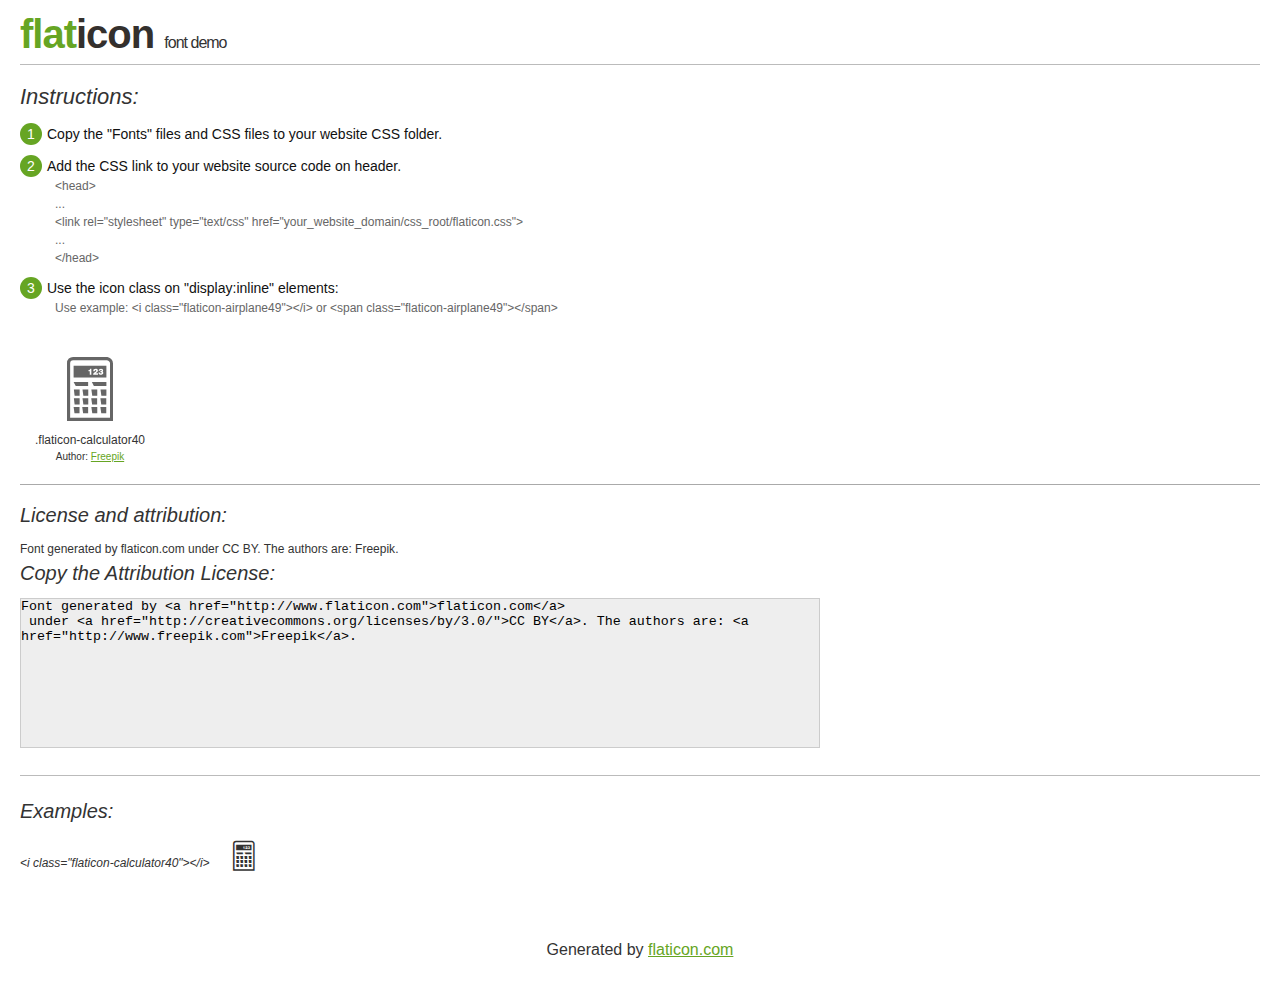
<file: web/css/flaticon.html>
<!DOCTYPE html>
<html>

<head>
    <title>Flaticon WebFont</title>
    <link rel="stylesheet" type="text/css" href="flaticon.css">
    <meta charset="UTF-8">
    <style>
    body {
        font-family: sans-serif;
        line-height: 1.5;
        font-size: 16px;
        padding: 20px;
        color:#333;
    }
    * {
        -moz-box-sizing: border-box;
        -webkit-box-sizing: border-box;
        box-sizing: border-box;
        margin: 0;
        padding: 0;
    }
    [class^="flaticon-"]:before, [class*=" flaticon-"]:before, [class^="flaticon-"]:after, [class*=" flaticon-"]:after {
        font-family: Flaticon;
        font-size: 30px;
        font-style: normal;
        margin-left: 20px;
        color: #333;
    }
    .image p {
		font-size: 12px;
		margin: 0px;
		clear: none;
		width: 300px;
		line-height: 40px;
	}
    .text {
        float: left;
        font-size:14px;
        margin-top: 15px;
    }
    .text ul {
        margin-left:0px;
        color:#111;
        margin-bottom:20px;
    }
    .text .ex {
        font-size:12px;
        color:#666;
        margin-left:35px;
        display:block;
    }
    .text ul li {
        margin-top:10px;
        list-style:none;
    }
    .num {
        background:#66A523;
        color:#fff;
        border-radius:20px;
        padding:1px;
        display:inline-block;
        width:22px;
        height:22px;
        text-align:center;
        margin-right: 5px;
    }
    .text ul strong {
        font-weight:normal;
        color:#000;
    }
    .image {
        width: 280px;
        float: left;
        margin-bottom: 15px;
        margin-right: 30px;
    }
    #glyphs {
        clear: both;
    }
    .image p:nth-child(even) i {
        clear: none;
    }
    .glyph {
        display: inline-block;
        width: 120px;
        margin: 10px;
        text-align: center;
        vertical-align: top;
        background: #FFF;
    }
    .glyph .glyph-icon {
        padding: 10px;
        display: block;
        font-family:"Flaticon";
        font-size: 64px;
        line-height: 1;
    }
    .glyph .glyph-icon:before {
        font-size: 64px;
        color: #666;
        margin-left: 0;
    }
    .class-name {
        font-size: 12px;
    }
    .author-name {
		font-size: 10px;
	}
	a{
		color: #66A523;
	}
    .instructions {
        font-style:italic;
        font-size:22px;
        margin-bottom:10px;
    }
    .iconsuse {
        font-size:22px;
        font-style:italic;
        padding-top:20px;
        margin-top:20px;
        border-top:1px solid #bbb;
    }
    .usetitle {
        margin-bottom: 10px;
        font-size: 20px;
        font-style: italic;
    }
    .class-name:last-child {
        font-size: 10px;
        color:#888;
    }
    .class-name:last-child a {
        font-size: 10px;
        color:#555;
    }
    .class-name:last-child a:hover {
        color:#66A523;
    }
    .glyph > input {
        display: block;
        width: 100px;
        margin: 5px auto;
        text-align: center;
        font-size: 12px;
        cursor: text;
    }
    .glyph > input.icon-input {
        font-family:"Flaticon";
        font-size: 16px;
        margin-bottom: 10px;
    }
    h1.logo {
        font-size: 40px;
        letter-spacing: -1px;
        margin-top: -16px;
        text-transform: lowercase;
        border-bottom:1px solid #bbb;
    }
    h1.logo strong {
        font-size: 16px;
        font-family:sans-serif;
        font-weight:normal;
        color:#333;
    }
    h1.logo a {
        color:#34302d;
        text-decoration: none;
    }
    h1.logo a span {
        color:#66A523;
    }
    #footer {
        padding-top:40px;
        clear:both;
        text-align:center;
    }
    #footer a {
        color:#66A523;
    }
    textarea {
		margin: 0px;
		width: 800px;
		height: 150px;
		border: 1px solid #CCC;
		resize: none;
		background: #EEE;
    }
    .author-link, .attrDiv a{
    	font-size: 12px;
    	color: #333;
    	text-decoration: none;
    }
    .external {
    	display: block;
    }
    .attrDiv {
		font-size: 12px;
	}
    .attribution {
        border-top: 1px solid #AAA;
        margin: 10px 0;
        padding-top: 15px;
    }
    </style>
</head>

<body>
    <header>
        <h1 class="logo">
            <a href="http://www.flaticon.com">
                <span>FLAT</span>ICON</a>
            <strong>Font Demo</strong>
        </h1>
    </header>

    <section class="demo">
        <div class="text">

            <div class="instructions">Instructions:</div>

            <ul>
                <li>
                    <p>
                        <span class="num">1</span>Copy the "Fonts" files and CSS files to your website CSS folder.
                </li>
                <li>
                    <p>
                        <span class="num">2</span>Add the CSS link to your website source code on header.
                        <br />
                        <span class="ex">&lt;head&gt;
                            <br/>...
                            <br/>&lt;link rel="stylesheet" type="text/css" href="your_website_domain/css_root/flaticon.css"&gt;
                            <br/>...
                            <br/>&lt;/head&gt;</span>
                </li>

                <li>
                    <p>
                        <span class="num">3</span>Use the icon class on "display:inline" elements:
                        <br />
                        <span class="ex">Use example: &lt;i class=&quot;flaticon-airplane49&quot;&gt;&lt;/i&gt; or &lt;span class=&quot;flaticon-airplane49&quot;&gt;&lt;/span&gt;</span>
                </li>
            </ul>
        </div>

    </section>

    <section id="glyphs"><div class="glyph">
		<div class="glyph-icon flaticon-calculator40"></div>
		<div class="class-name">.flaticon-calculator40</div><div class="author-name">Author: <a href="http://www.flaticon.com/free-icon/calculator_42963">Freepik</a></div></div></section>

<section class="attribution">

	<div class="usetitle">License and attribution:</div><div class="attrDiv">Font generated by <a href="http://www.flaticon.com">flaticon.com</a>
 under <a href="http://creativecommons.org/licenses/by/3.0/">CC BY</a>. The authors are: <a href="http://www.freepik.com">Freepik</a>.</div><div class="usetitle">Copy the Attribution License:</div>

<textarea onclick="this.focus();this.select();">Font generated by &lt;a href=&quot;http://www.flaticon.com&quot;&gt;flaticon.com&lt;/a&gt;
 under &lt;a href=&quot;http://creativecommons.org/licenses/by/3.0/&quot;&gt;CC BY&lt;/a&gt;. The authors are: &lt;a href=&quot;http://www.freepik.com&quot;&gt;Freepik&lt;/a&gt;.</textarea>

</section>

<section class="iconsuse">
    	<div class="usetitle">Examples:</div>
		<div class="image"><p>&lt;i class=&quot;flaticon-calculator40&quot;&gt;&lt;/i&gt; <i class="flaticon-calculator40"></i></p></div>
</section>
<div id="footer">
    <div>Generated by <a href="http://www.flaticon.com">flaticon.com</a>
    </div>
</div>
	</body>
</html>
</file>
<file: web/css/flaticon.css>
@font-face {
	font-family: "Flaticon";
	src: url("flaticon.eot");
	src: url("flaticon.eot#iefix") format("embedded-opentype"),
	url("flaticon.woff") format("woff"),
	url("flaticon.ttf") format("truetype"),
	url("flaticon.svg") format("svg");
	font-weight: normal;
	font-style: normal;
}
[class^="flaticon-"]:before, [class*=" flaticon-"]:before,
[class^="flaticon-"]:after, [class*=" flaticon-"]:after {   
	font-family: Flaticon;
        font-size: 20px;
font-style: normal;
margin-left: 20px;
}.flaticon-calculator40:before {
	content: "\e000";
}
</file>
